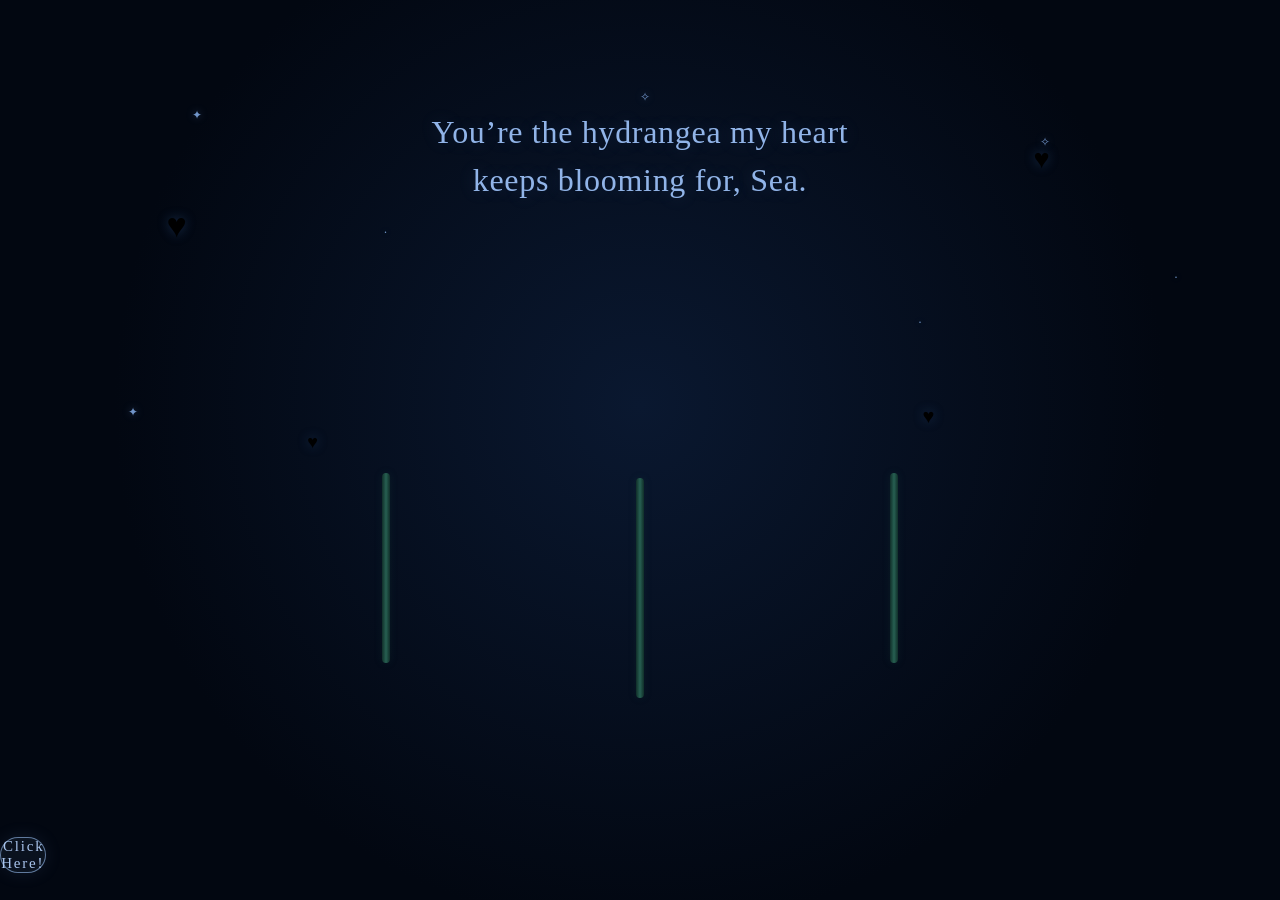
<file: index.html>
<!DOCTYPE html>
<html lang="en">

<head>
    <meta charset="UTF-8">
    <meta name="viewport" content="width=device-width, initial-scale=1.0">

    <title>For Sea</title>

    <link rel="stylesheet" href="style.css">
</head>

<body>

    <!-- Background stars -->

    <div class="stars">
        <span>✦</span>
        <span>·</span>
        <span>✧</span>
        <span>·</span>
        <span>✦</span>
        <span>·</span>
        <span>✧</span>
    </div>


    <!-- Floating hearts -->

    <div class="heart heart-1">♥</div>
    <div class="heart heart-2">♥</div>
    <div class="heart heart-3">♥</div>
    <div class="heart heart-4">♥</div>


    <!-- Opening text -->

    <main class="opening">

        <h1>
            You’re the hydrangea my heart
            <br>
            keeps blooming for, Sea.
        </h1>

    </main>


    <!-- Button -->

    <div class="button-area">
        <button id="startButton">
            Click Here!
        </button>
    </div>


    <!-- Hydrangea garden -->

    <section class="garden">

        <div class="hydrangea small left">

            <div class="flower-head"></div>

            <div class="stem"></div>

        </div>


        <div class="hydrangea main">

            <div class="flower-head"></div>

            <div class="leaf leaf-left"></div>
            <div class="leaf leaf-right"></div>

            <div class="stem"></div>

        </div>


        <div class="hydrangea small right">

            <div class="flower-head"></div>

            <div class="stem"></div>

        </div>

    </section>


    <script src="script.js"></script>

</body>

</html>
</file>
<file: style.css>
* {
  margin: 0;
  padding: 0;
  box-sizing: border-box;
  }

body {
width: 100%;
height: 100vh;
overflow: hidden;
background:
radial-gradient(circle at 50% 45%, #0a1830 0%, #020711 65%);
font-family: Georgia, "Times New Roman", serif;
position: relative;
}

/* =========================
STARS
========================= */

.stars span {
position: absolute;
color: #7195c9;
font-size: 12px;
animation: twinkle 3s infinite alternate;
text-shadow: 0 0 8px rgba(113, 149, 201, 0.45);
}

.stars span:nth-child(1) {
top: 12%;
left: 15%;
}

.stars span:nth-child(2) {
top: 25%;
left: 30%;
animation-delay: .8s;
}

.stars span:nth-child(3) {
top: 15%;
right: 18%;
animation-delay: 1.4s;
}

.stars span:nth-child(4) {
top: 35%;
right: 28%;
animation-delay: .5s;
}

.stars span:nth-child(5) {
top: 45%;
left: 10%;
animation-delay: 1.8s;
}

.stars span:nth-child(6) {
top: 30%;
right: 8%;
animation-delay: 2s;
}

.stars span:nth-child(7) {
top: 10%;
left: 50%;
animation-delay: 1s;
}

@keyframes twinkle {
from {
opacity: .15;
transform: scale(.7);
}

```
to {
    opacity: .9;
    transform: scale(1.3);
}
```

}

/* =========================
OPENING TEXT
========================= */

.opening {
position: absolute;
top: 12%;
left: 50%;
transform: translateX(-50%);

```
width: 90%;
max-width: 700px;

text-align: center;

z-index: 20;

animation: textAppear 2s ease;
```

}

.opening h1 {
color: #91b4e8;

```
font-size: clamp(22px, 3vw, 34px);

font-weight: normal;

line-height: 1.5;

letter-spacing: .7px;

text-shadow:
    0 0 18px rgba(121, 161, 220, 0.18);
```

}

@keyframes textAppear {
from {
opacity: 0;
transform: translate(-50%, -15px);
}

```
to {
    opacity: 1;
    transform: translate(-50%, 0);
}
```

}

/* =========================
HEARTS
========================= */

.heart {
position: absolute;

```
color: #315487;

z-index: 15;

animation: heartFloat 4s ease-in-out infinite;

text-shadow:
    0 0 12px rgba(49, 84, 135, 0.45);
```

}

.heart-1 {
top: 23%;
left: 13%;
font-size: 34px;
}

.heart-2 {
top: 16%;
right: 18%;
font-size: 27px;
animation-delay: 1s;
}

.heart-3 {
top: 45%;
right: 27%;
font-size: 20px;
animation-delay: 1.7s;
}

.heart-4 {
top: 48%;
left: 24%;
font-size: 18px;
animation-delay: 2.3s;
}

@keyframes heartFloat {
0%, 100% {
transform: translateY(0);
opacity: .55;
}

```
50% {
    transform: translateY(-18px);
    opacity: 1;
}
```

}

/* =========================
FLOWER GARDEN
========================= */

.garden {
position: absolute;

```
left: 0;
bottom: 0;

width: 100%;
height: 58%;

z-index: 5;
```

}

/* =========================
HYDRANGEA
========================= */

.hydrangea {
position: absolute;

```
bottom: 5%;

display: flex;
justify-content: center;
align-items: center;

animation: sway 5s ease-in-out infinite;
```

}

.hydrangea.main {
left: 50%;
transform: translateX(-50%);

```
width: 300px;
height: 420px;

z-index: 10;
```

}

.hydrangea.small.left {
left: 20%;

```
transform: scale(.65);

width: 260px;
height: 380px;
```

}

.hydrangea.small.right {
right: 20%;

```
transform: scale(.65);

width: 260px;
height: 380px;

animation-delay: 1s;
```

}

/* =========================
STEM
========================= */

.stem {
position: absolute;

```
bottom: 0;

width: 8px;
height: 220px;

border-radius: 20px;

background:
    linear-gradient(
        to right,
        #102e29,
        #276052,
        #102e29
    );

transform-origin: bottom;

animation: growStem 2s ease forwards;

box-shadow:
    0 0 8px rgba(39, 96, 82, 0.15);
```

}

.hydrangea.small .stem {
height: 190px;
}

@keyframes growStem {
from {
transform: scaleY(0);
}

```
to {
    transform: scaleY(1);
}
```

}

/* =========================
LEAVES
========================= */

.leaf {
position: absolute;

```
width: 85px;
height: 42px;

background:
    linear-gradient(
        135deg,
        #1b5146,
        #123d35
    );

border-radius: 100% 0 100% 0;

opacity: .9;

box-shadow:
    0 0 12px rgba(18, 61, 53, 0.2);
```

}

.leaf-left {
bottom: 115px;
left: 35px;

```
transform: rotate(-30deg);
```

}

.leaf-right {
bottom: 160px;
right: 35px;

```
transform: rotate(30deg);
```

}

/* =========================
FLOWER HEAD
========================= */

.flower-head {
position: absolute;

```
top: 15px;

width: 210px;
height: 180px;

opacity: 0;

transform: scale(0);

animation: bloom 1.8s ease forwards;

animation-delay: 1.8s;

filter:
    drop-shadow(0 0 10px rgba(116, 160, 224, 0.15));
```

}

.hydrangea.small .flower-head {
width: 185px;
height: 160px;
}

/* =========================
HYDRANGEA PETALS
========================= */

.flower-head::before,
.flower-head::after {
content: "";

```
position: absolute;

inset: 0;

background:
    radial-gradient(
        circle at 50% 20%,
        #91b9f0 0 17px,
        transparent 18px
    ),

    radial-gradient(
        circle at 25% 35%,
        #78a5e3 0 18px,
        transparent 19px
    ),

    radial-gradient(
        circle at 75% 35%,
        #84ade9 0 18px,
        transparent 19px
    ),

    radial-gradient(
        circle at 15% 60%,
        #6e9bdb 0 18px,
        transparent 19px
    ),

    radial-gradient(
        circle at 50% 55%,
        #88b1ec 0 19px,
        transparent 20px
    ),

    radial-gradient(
        circle at 85% 60%,
        #719ddd 0 18px,
        transparent 19px
    ),

    radial-gradient(
        circle at 30% 82%,
        #79a6e3 0 18px,
        transparent 19px
    ),

    radial-gradient(
        circle at 65% 82%,
        #8bb5ed 0 18px,
        transparent 19px
    );
```

}

.flower-head::after {
transform: rotate(12deg);
opacity: .75;
}

/* =========================
BLOOM
========================= */

@keyframes bloom {
0% {
opacity: 0;
transform: scale(0);
}

```
70% {
    opacity: 1;
    transform: scale(1.08);
}

100% {
    opacity: 1;
    transform: scale(1);
}
```

}

/* =========================
FLOWER MOVEMENT
========================= */

@keyframes sway {
0%, 100% {
margin-left: 0;
}

```
50% {
    margin-left: 5px;
}
```

}

/* =========================
BUTTON
========================= */

.button-area {
position: absolute;

```
left: 50%;
bottom: 7%;

transform: translateX(-50%);

z-index: 30;
```

}

.button-area button {
position: absolute;

```
padding: 12px 30px;

background: rgba(113, 149, 201, 0.08);

border: 1px solid rgba(143, 178, 226, 0.65);

border-radius: 50px;

color: #a9c5ee;

font-family: Georgia, "Times New Roman", serif;

font-size: 15px;

letter-spacing: 1.8px;

cursor: pointer;

backdrop-filter: blur(10px);
-webkit-backdrop-filter: blur(10px);

box-shadow:
    0 0 18px rgba(113, 149, 201, 0.12),
    inset 0 0 12px rgba(255, 255, 255, 0.03);

transition:
    transform .35s ease,
    background .35s ease,
    border-color .35s ease,
    box-shadow .35s ease,
    color .35s ease;
```

}

.button-area button::before {
content: "";

```
position: absolute;

inset: -5px;

border-radius: inherit;

border: 1px solid rgba(143, 178, 226, 0.12);

opacity: 0;

transition: .35s ease;
```

}

.button-area button:hover {
background: rgba(113, 149, 201, 0.18);

```
border-color: rgba(170, 200, 240, 0.9);

color: #d9e7ff;

transform: translateY(-3px);

box-shadow:
    0 8px 25px rgba(68, 105, 160, 0.25),
    0 0 25px rgba(113, 149, 201, 0.18),
    inset 0 0 15px rgba(255, 255, 255, 0.04);
```

}

.button-area button:hover::before {
opacity: 1;
}

.button-area button:active {
transform: translateY(0);
}

/* =========================
MOBILE
========================= */

@media (max-width: 600px) {

```
.opening {
    top: 11%;
}

.opening h1 {
    font-size: 22px;
    line-height: 1.45;
}

.hydrangea.main {
    transform:
        translateX(-50%)
        scale(.78);
}

.hydrangea.small.left {
    left: -8%;
    transform: scale(.48);
}

.hydrangea.small.right {
    right: -8%;
    transform: scale(.48);
}

.heart-1 {
    left: 7%;
}

.heart-2 {
    right: 7%;
}

.button-area {
    bottom: 5%;
}

.button-area button {
    padding: 11px 27px;
    font-size: 14px;
    letter-spacing: 1.5px;
}
```

}
</file>
